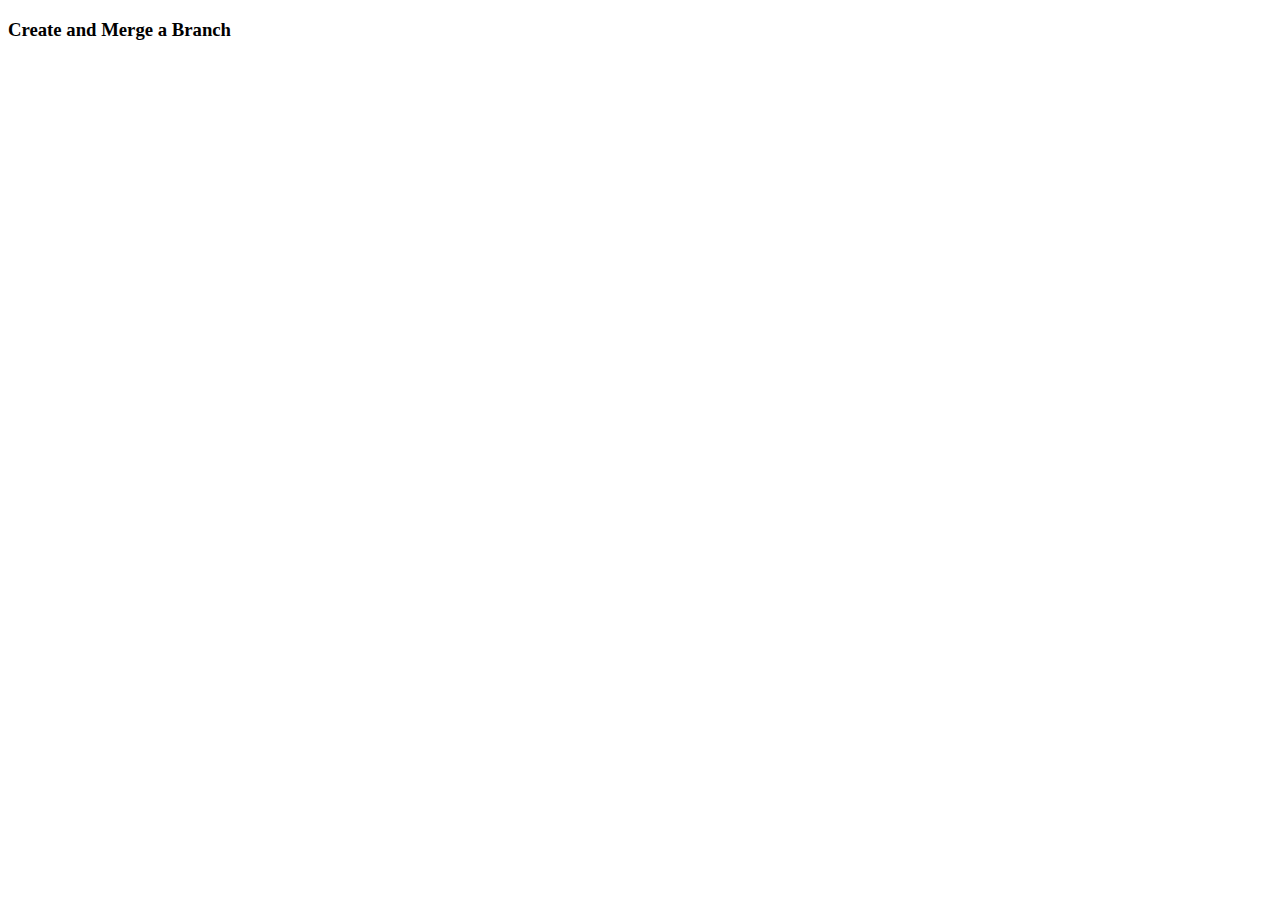
<file: index.html>
<!DOCTYPE html>
<html lang="en">
	<head>
		<meta charset="UTF-8" />
		<meta name="viewport" content="width=device-width, initial-scale=1.0" />
		<title>Create and Merge a Branch</title>
		<link rel="stylesheet" href="style.css" />
	</head>
	<body>
		<h3>Create and Merge a Branch</h3>
	</body>
</html>
</file>
<file: style.css>
* {
	box-sizing: border-box;
	color: initial;
}
</file>
